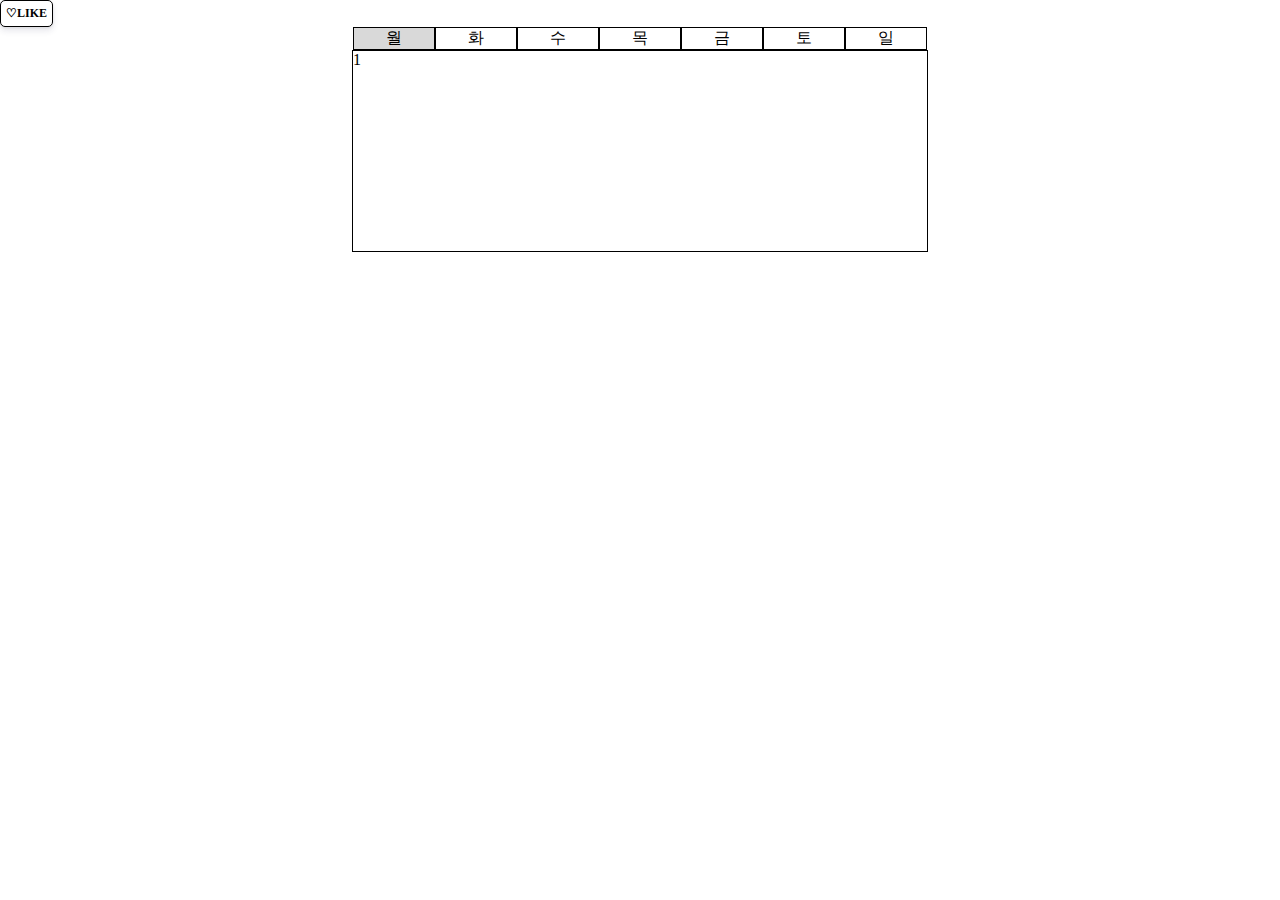
<file: index.html>
<!DOCTYPE html>
<html lang="en">
<head>
  <meta charset="UTF-8">
  <meta http-equiv="X-UA-Compatible" content="IE=edge">
  <meta name="viewport" content="width=device-width, initial-scale=1.0">
  <link rel="stylesheet" href="./css/style.css"/>
  <title>ToDo</title>
</head>
<body>
  <button id="jsLike">♡Like</button>
  <div class="todo-wrap">
    <div class="tabs">
      <div class="tab1 active">월</div>
      <div class="tab2">화</div>
      <div class="tab3">수</div>
      <div class="tab4">목</div>
      <div class="tab5">금</div>
      <div class="tab6">토</div>
      <div class="tab7">일</div>
    </div>
    <div class="tab_bodies">
      <div class="body1 active">1</div>
      <div class="body2">2</div>
      <div class="body3">3</div>
      <div class="body4">4</div>
      <div class="body5">5</div>
      <div class="body6">6</div>
      <div class="body7">7</div>
    </div>
  </div>
  <script src="./js/main.js"></script>
</body>
</html>
</file>
<file: css/style.css>
body {
  padding: 0;
  margin: 0;
}

body a {
  text-decoration: none;
}

.tabs {
  display: -webkit-box;
  display: -ms-flexbox;
  display: flex;
  -webkit-box-pack: center;
      -ms-flex-pack: center;
          justify-content: center;
}

.tabs div {
  width: 80px;
  text-align: center;
  border: 1px solid #000;
  border-collapse: collapse;
  cursor: pointer;
}

.tabs .active {
  background-color: #d9d9d9;
}

.tab_bodies {
  display: -webkit-box;
  display: -ms-flexbox;
  display: flex;
  -webkit-box-pack: center;
      -ms-flex-pack: center;
          justify-content: center;
}

.tab_bodies div {
  display: none;
  width: 574px;
  height: 200px;
  border: 1px solid #000;
}

.tab_bodies .active {
  display: block;
}

button {
  all: unset;
  background-color: #ffff;
  -webkit-box-shadow: 0 4px 6px rgba(50, 50, 93, 0.11), 0 1px 3px rgba(0, 0, 0, 0.08);
          box-shadow: 0 4px 6px rgba(50, 50, 93, 0.11), 0 1px 3px rgba(0, 0, 0, 0.08);
  border: 1px solid black;
  border-radius: 5px;
  text-transform: uppercase;
  font-weight: 800;
  font-size: 12px;
  padding: 5px;
  cursor: pointer;
}

button:active {
  -webkit-transform: scale(0.98);
          transform: scale(0.98);
}
/*# sourceMappingURL=style.css.map */
</file>
